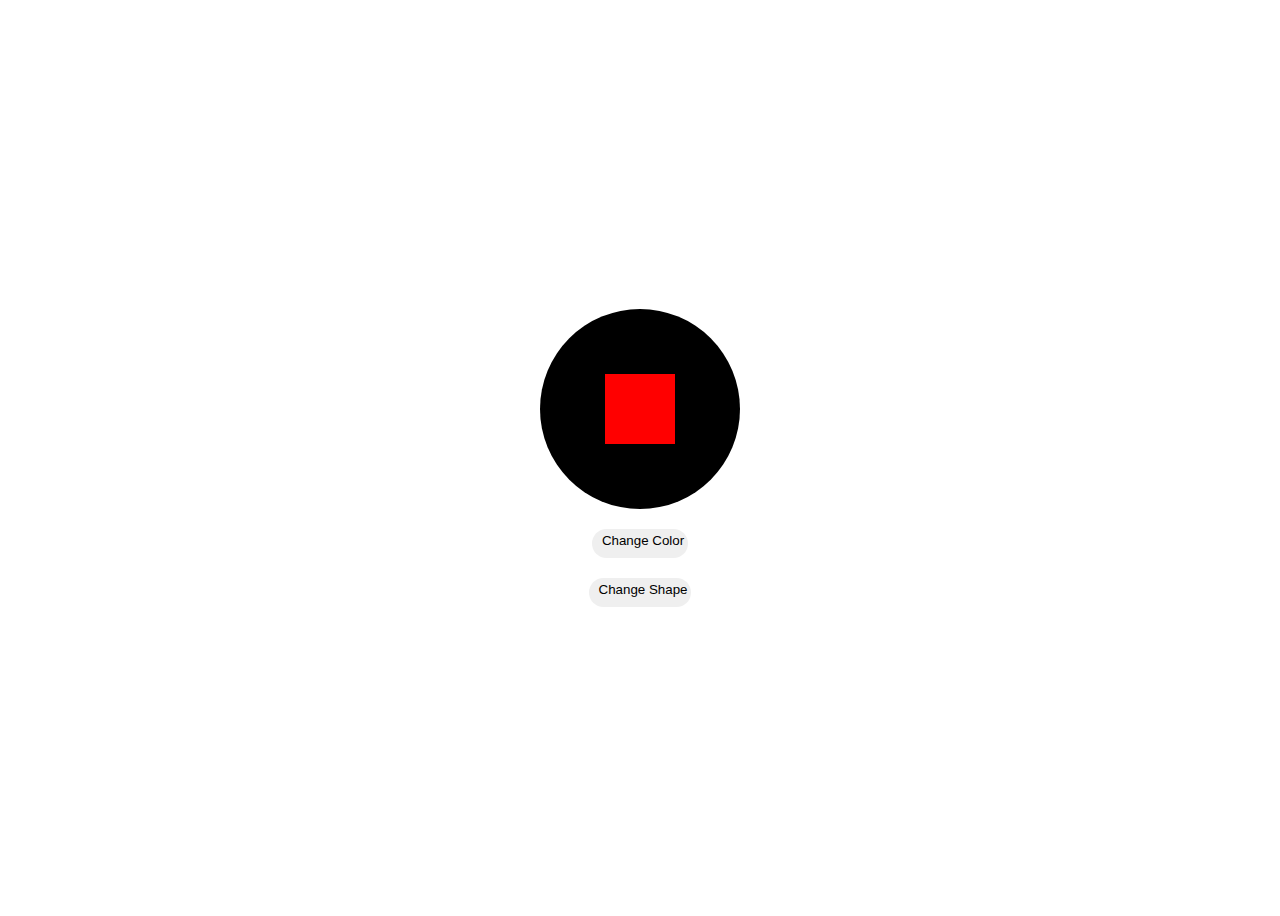
<file: index.html>
<!DOCTYPE html>
<html lang="en">
<head>
    <meta charset="UTF-8">
    <meta name="viewport" content="width=device-width, initial-scale=1.0">
    <title>Document</title>
    <link rel="stylesheet" href="style.css">
   
</head>
<body>
    <div  style="width: 100%; height: 100vh; margin:0 auto; display: flex; align-items: center; justify-content: center; flex-direction: column;">
        <div  style=" width: 400px; height: 400px; display: flex ; flex-direction: column; gap: 20px; margin: 0 auto; justify-content: center;align-items: center;">
            <div id="container" style="width: 200px; height: 200px; background-color: black; border-radius: 50%; display: flex; justify-content: center; align-items: center;">
                <div style="width: 70px; height: 70px; background-color: rgb(245, 243, 241); border-radius: 50%;">

                </div>

            </div>
            <button id="change-color" style="padding: 4px 4px 10px 10px; border-radius: 15px; border: none; text-align: center;">
               Change Color
            </button>
            <button id="change-shape" style="padding: 4px 4px 10px 10px; border-radius: 15px; border: none; text-align: center;">
                Change Shape
            </button>
            
        </div>
    </div>
</body>
<script src="script.js"></script>
</html>
</file>
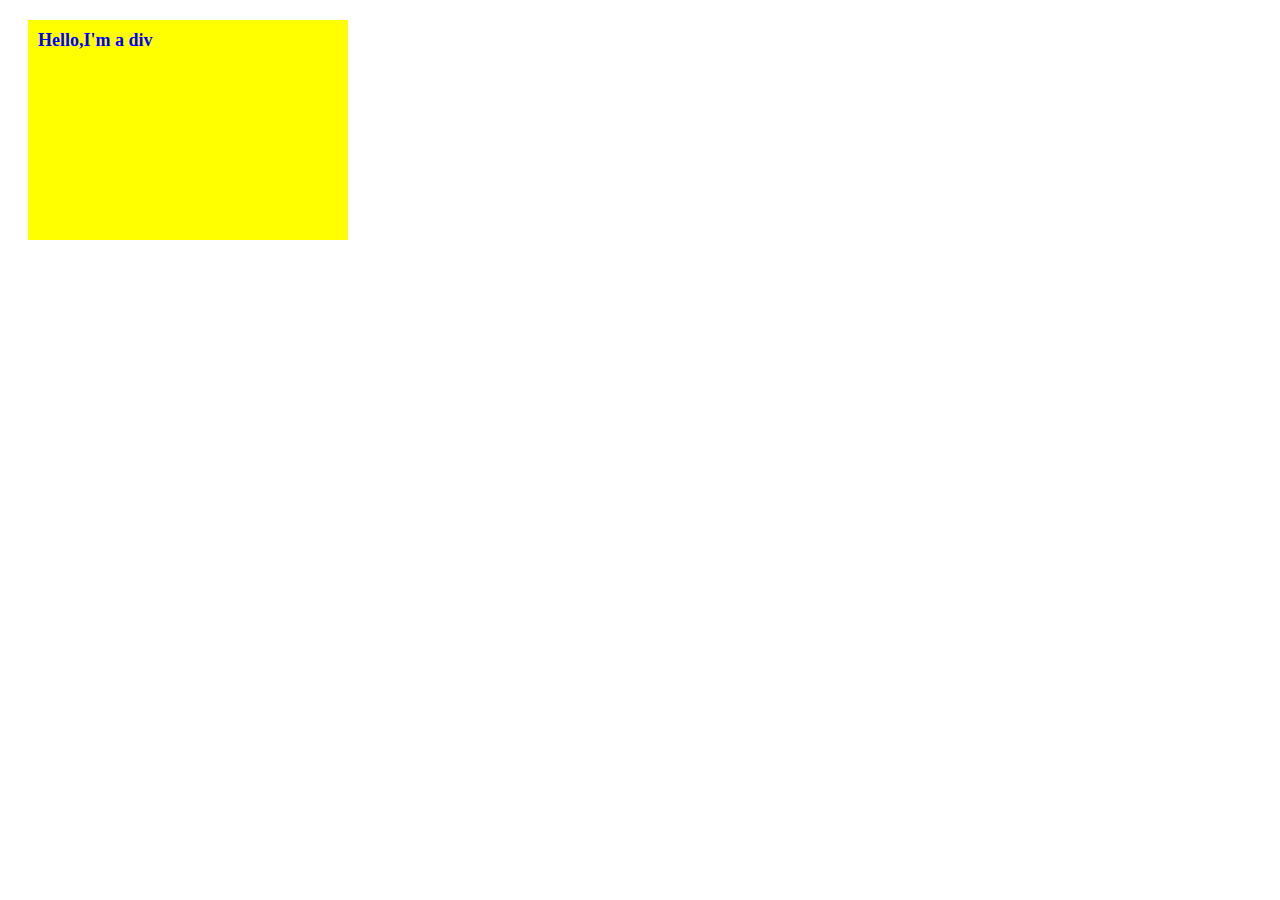
<file: cal.html>
<!DOCTYPE html>
<html lang="en">
<head>
    <meta charset="UTF-8">
    <meta name="viewport" content="width=device-width, initial-scale=1.0">
    <title>Document</title>
</head>
<body>
    <div id="content">Hello,I'm a div</div>
    <script>
        var contenStyle=document.getElementById("content");

        contenStyle.style.color="blue";
        contenStyle.style.color = "blue";           
        contenStyle.style.backgroundColor = "yellow"; 
        contenStyle.style.margin = "20px";          
        contenStyle.style.padding = "10px";          
        contenStyle.style.fontSize = "18px";         
        contenStyle.style.fontWeight = "bold";       
        contenStyle.style.height = "200px";         
        contenStyle.style.width = "300px";           
    </script>
</body>
</html>
</file>
<file: style.css>
.tringle{
    width: 70px;
    height: 70px;
    background-color: red;
    clip-path: polygon(0% 0%,0% 100%,100% 100%);
}
.square{
    width: 70px;
    height: 70px;
    background-color: red;
    clip-path: polygon(0% 0%,100% 0%,100% 100%,0% 100%);
}
</file>
